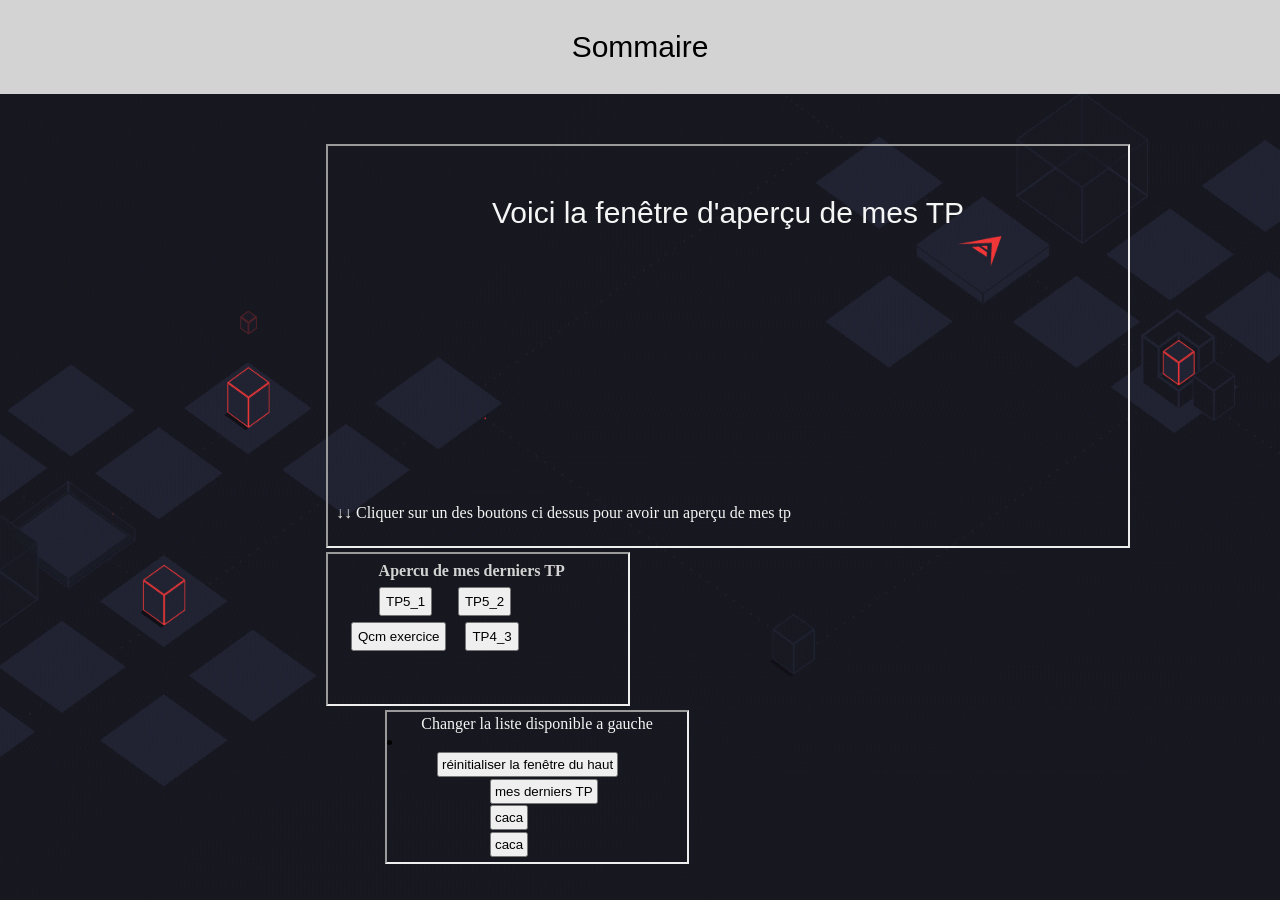
<file: index.html>
<!DOCTYPE html>
<html>
<head>
	<link rel="stylesheet" type="text/css" href="css.css">
	<meta charset="utf-8">
	<meta name="viewport" content="width=device-width, initial-scale=1">
	<title> Sommaire </title>
</head>
<body>
<div class="top">
	<p class="som"> Sommaire</p>
	
</div>
<div class="barremid">

    
<div class="boxl">
<iframe src="accueil.html" name="t1" class="b1"></iframe></div>
<!--   -->
<iframe src="lasttp/lasttp.html" class="boutontp" name="t2"></iframe>

<iframe src="trucg.html" class="boutontpd" name="t"></iframe>


<p2> 
	

</div>
</body>
</html>
</file>
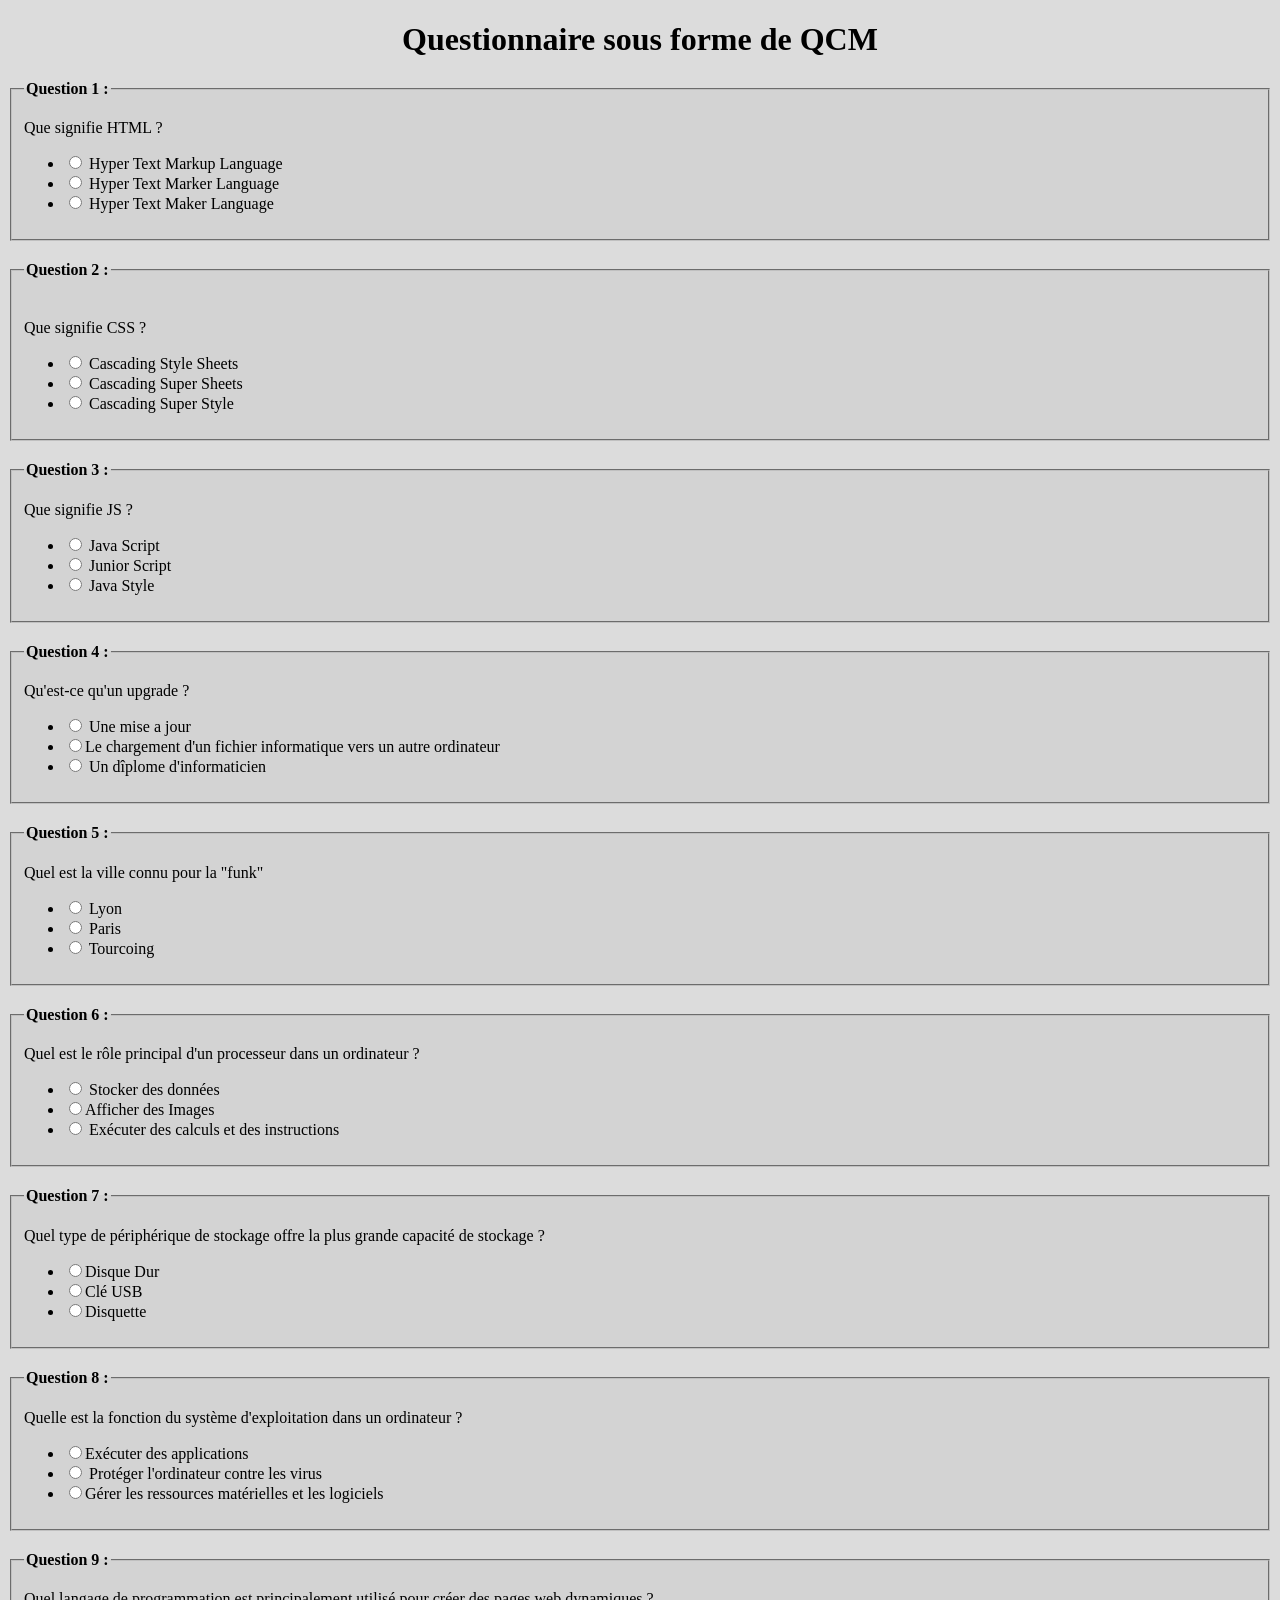
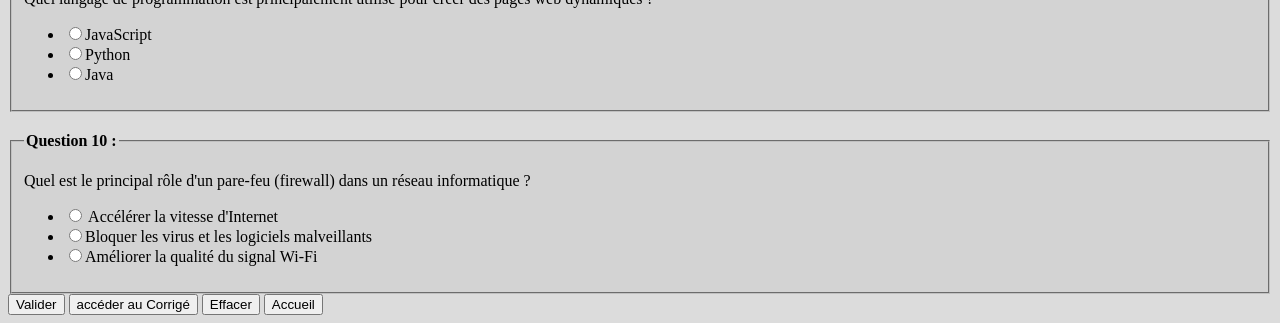
<file: qcm exercice/index.html>
<!DOCTYPE html>
<html>
<head>
	<link rel="stylesheet" type="text/css" href="css/css.css">
	<meta charset="utf-8">
	<meta name="viewport" content="width=device-width, initial-scale=1">
	<title>QCM</title>
</head>
<body>
	<h1>Questionnaire sous forme de QCM</h1>


<form>
	<fieldset>
	<legend> <strong>Question 1 :</strong></legend>
	<p>Que signifie HTML ?</p>
	<ul>
	<li><input type="Radio" name="q1" value=""> Hyper Text Markup Language
	<li><input type="Radio" name="q1" value=""> Hyper Text Marker Language
	<li><input type="Radio" name="q1" value=""> Hyper Text Maker Language
	</ul>
	</fieldset>
	<fieldset>
	<br>
	<legend>Question 2 :</legend>
	<p>Que signifie CSS ?</p>
	<ul>
	<li><input type="Radio" name="q2" value="" > Cascading Style Sheets
	<li><input type="Radio" name="q2" value=""> Cascading Super Sheets
	<li><input type="Radio" name="q2" value=""> Cascading Super Style
		</ul>
		</fieldset>
		<fieldset>
<legend>Question 3 :</legend>
       <p>Que signifie JS ?</p> 
<ul>
	<li><input type="Radio" name="q3" value=""> Java Script
	<li><input type="Radio" name="q3" value=""> Junior Script
	<li><input type="Radio" name="q3" value=""> Java Style
	</ul>
	
</fieldset>
<fieldset>
<legend>Question 4 :</legend>
<p>Qu'est-ce qu'un upgrade ?</p>
<ul>
	<li><input type="Radio" name="q4"  value=""> Une mise a jour
	<li><input type="Radio" name="q4" value="">Le chargement d'un fichier informatique vers un autre ordinateur
	<li><input type="Radio" name="q4" value=""> Un dîplome d'informaticien
		</ul>
		</fieldset>
		<fieldset>
<legend>Question 5 :</legend>
    <p>Quel est la ville connu pour la "funk"</p>
<ul>
	<li><input type="Radio" name="q5" value=""> Lyon
	<li><input type="Radio" name="q5" value=""> Paris
	<li><input type="Radio" name="q5" value=""> Tourcoing
		</ul>
</fieldset>
<fieldset>
		<legend>Question 6 :</legend>
		<p>Quel est le rôle principal d'un processeur dans un ordinateur ?</p>
<ul>
	<li><input type="Radio" name="q6" value=""> Stocker des données
	<li><input type="Radio" name="q6" value="">Afficher des Images
	<li><input type="Radio" name="q6" value=""> Exécuter des calculs et des instructions
		</ul>
</fieldset>
<fieldset>
		<legend>Question 7 :</legend>
		<p>Quel type de périphérique de stockage offre la plus grande capacité de stockage ?</p>
<ul>
	<li><input type="Radio" name="q7" value="">Disque Dur
	<li><input type="Radio" name="q7" value="">Clé USB
	<li><input type="Radio" name="q7" value="">Disquette
		</ul>
</fieldset>
<fieldset>
		<legend>Question 8 :</legend>
		<p> Quelle est la fonction du système d'exploitation dans un ordinateur ?</p>
<ul>
	<li><input type="Radio" name="q8" value="">Exécuter des applications
	<li><input type="Radio" name="q8" value=""> Protéger l'ordinateur contre les virus
	<li><input type="Radio" name="q8" value="">Gérer les ressources matérielles et les logiciels
		</ul>
</fieldset>
<fieldset>
		<legend>Question 9 :</legend>
		<p>Quel langage de programmation est principalement utilisé pour créer des pages web dynamiques ?</p>
<ul>
	<li><input type="Radio" name="q9" value="">JavaScript
	<li><input type="Radio" name="q9" value="">Python
	<li><input type="Radio" name="q9" value="">Java
		</ul>
</fieldset>
<fieldset>
		<legend>Question 10 :</legend>
		<p>Quel est le principal rôle d'un pare-feu (firewall) dans un réseau informatique ?</p>
<ul>
	<li><input type="Radio" name="q10" value=""> Accélérer la vitesse d'Internet
	<li><input type="Radio" name="q10" value="">Bloquer les virus et les logiciels malveillants
	<li><input type="Radio" name="q10" value="">Améliorer la qualité du signal Wi-Fi
		</ul>
</fieldset>
<input type="submit" name="Valider" value="Valider">
<a href="corrigé.html"><input type="button" class="button" value="accéder au Corrigé"></a>
<input type="reset" name="Effacer" value="Effacer">
<a href="../index.html"><input type="button" class="button" value="Accueil"></a>

</form>
</body>
</html>
</file>
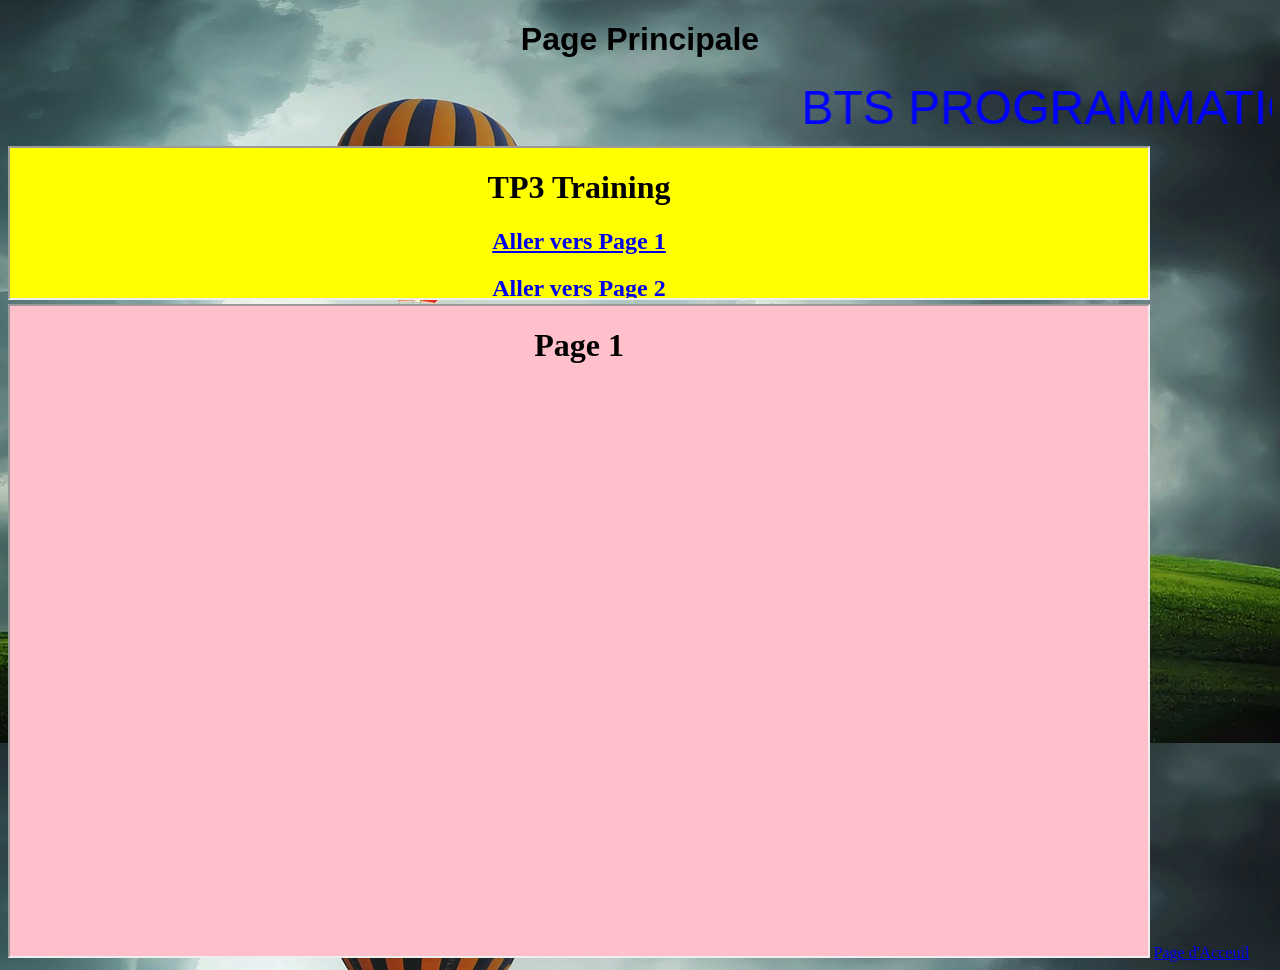
<file: tp3/index.html>
<!DOCTYPE html>
<html>
<head>
	<meta charset="utf-8">
	<meta name="viewport" content="width=device-width, initial-scale=1">
	<title> Présentation des métiers  </title>
</head>
<body background="images/image.jpg">
<font face="arial">
	<center>
<h1> Page Principale </h1>
</center>


</font>
<font color="blue" size="10em" face="arial">
<marquee scrollamount=30>BTS PROGRAMMATION</marquee>
</font>
<iframe src="pages/entete.html" width="90%" height="150" name="f1"></iframe>
<iframe src="pages/page1.html" width="90%" height="650" name="f2"></iframe>
<a href="../index.html">Page d'Acceuil</a>
</body>
</html>
</file>
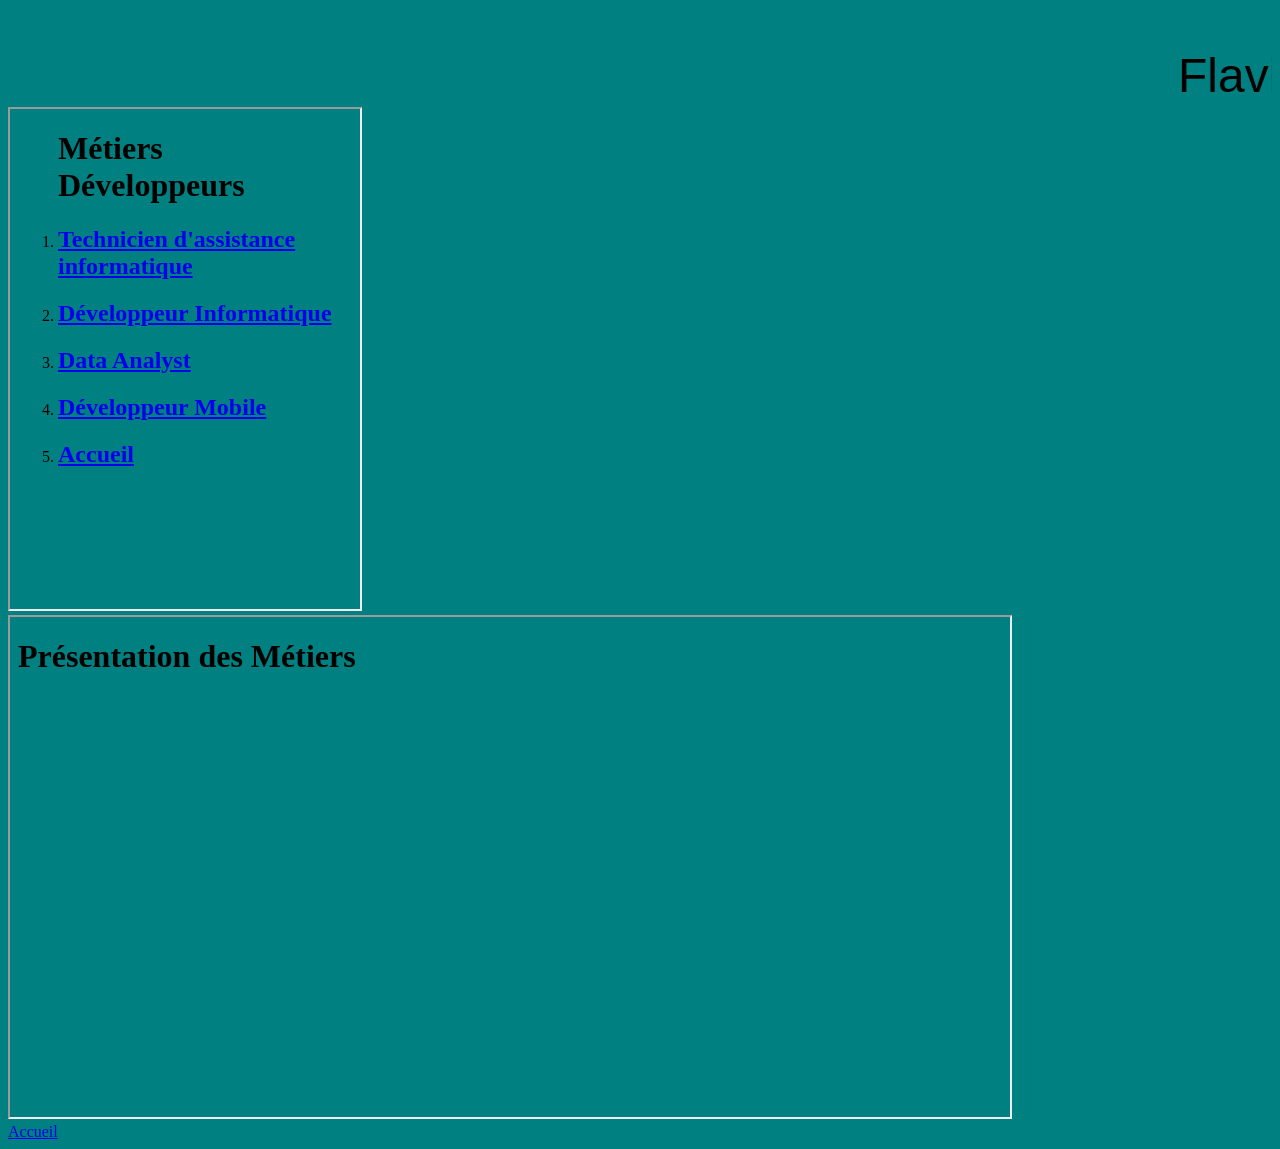
<file: tp3_2/index.html>
<!DOCTYPE html>
<html>
<head>
	<meta charset="utf-8">
	<meta name="viewport" content="width=device-width, initial-scale=1">
	<title> Page D'accueil</title>
</head>
<marquee><font size="10em" face="arial"> Flavien Petton <img src="image/techassis.jpg" height="10%" width="10%"></font> </marquee>
<body bgcolor="#008080">
<iframe src="page1.html" name="f1" height="500" width="350"></iframe>
	<iframe src="page2.html" height="500" name="f2" width="1000"></iframe>



</table>
<footer>
<a href="../index.html">Accueil</a>
</footer>
</body>
</html>
</file>
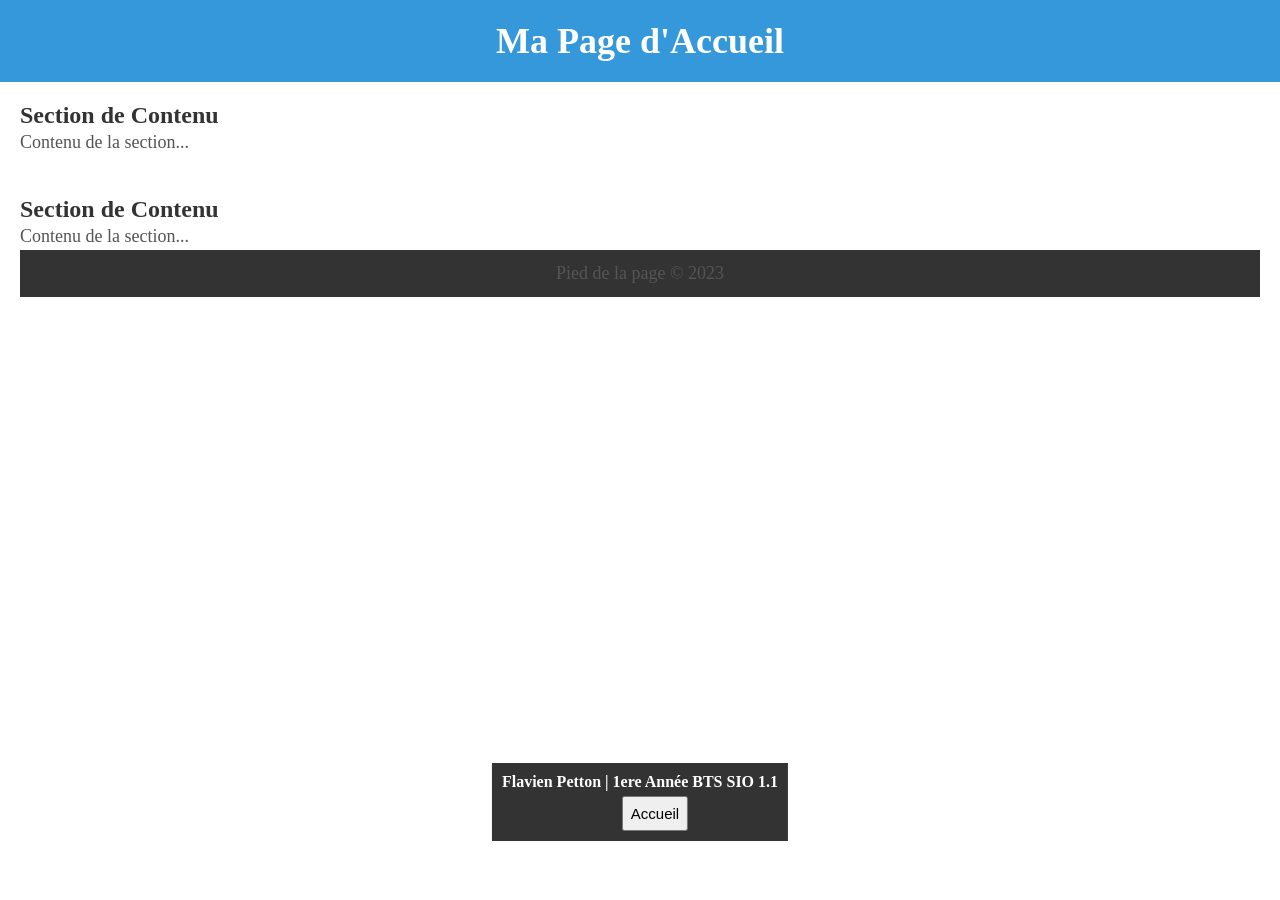
<file: tp5/tp5_1/index.html>
<!DOCTYPE html>
<html>
<head>
	<meta charset="utf-8">
	<link rel="stylesheet" type="text/css" href="css.css">
	<meta name="viewport" content="width=device-width, initial-scale=1">
	<title>Page d'Accueil</title>
</head>
<body>
<header>
	<h1>Ma Page d'Accueil</h1>
</header>

<section>
	<h2>Section de Contenu</h2>
	<p>Contenu de la section...</p>
</section>

<section>
	<h2>Section de Contenu</h2>
	<p>Contenu de la section...</p>

	<footer>
		<p>Pied de la page &copy; 2023</p>
	</footer>
</section>
<div class="par">
	<div class="foot">
	  <footer>
	  <b>Flavien Petton | 1ere Année BTS SIO 1.1 </b>
	  <br>
	  <a href="../../index.html"><button type="button" name="Accueil" class="b1"> Accueil</button></a>
	</footer>
	</div>
	</div>
</body>
</html>
</file>
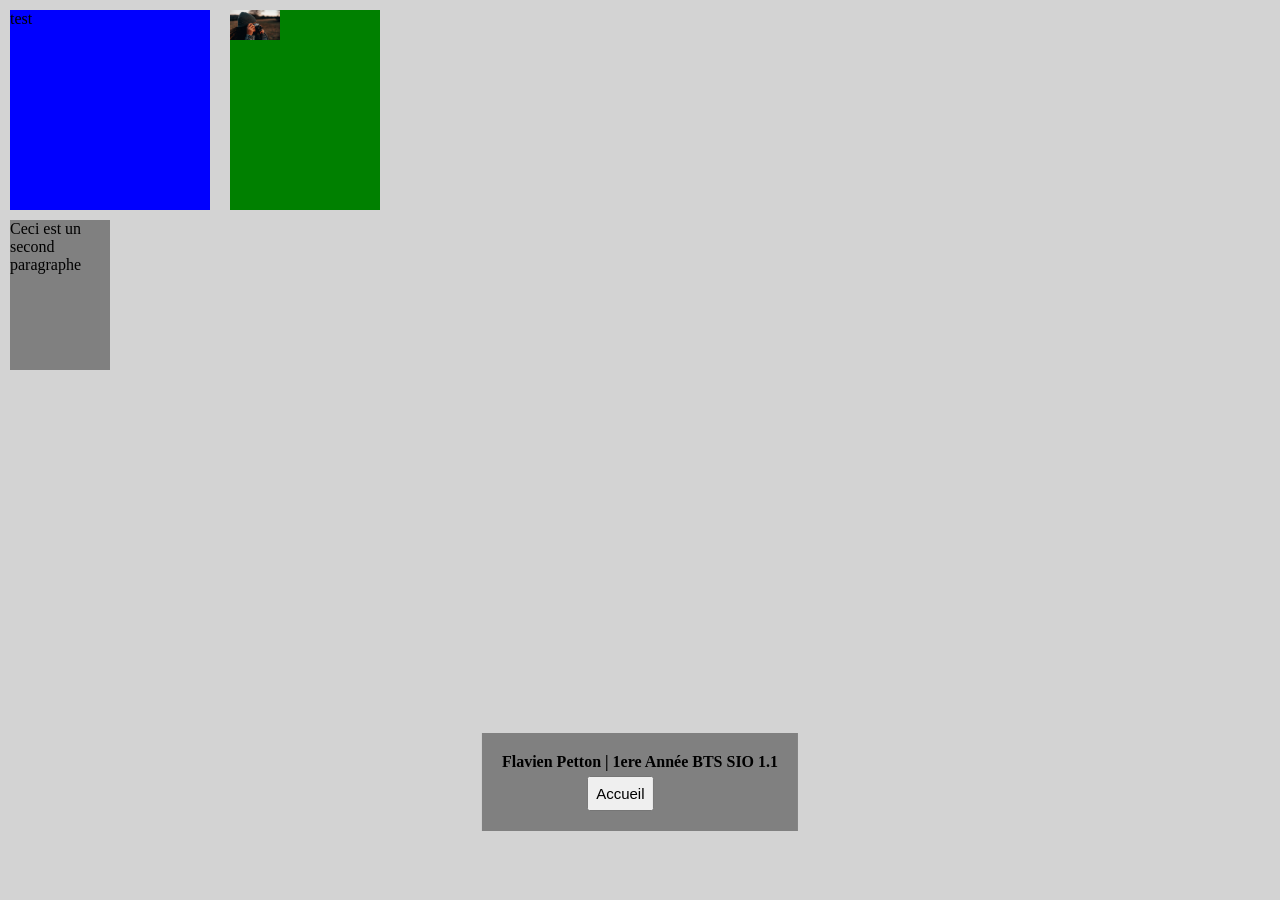
<file: tp5/tp5_2/index.html>
<!DOCTYPE html>
<html>
<head>
	<link rel="stylesheet" type="text/css" href="ccs.css">
	<meta charset="utf-8">
	<meta name="viewport" content="width=device-width, initial-scale=1">
	<title></title>
</head>
<body>
	<div class="bloc1"><p>test</p> </div>
    <div class="bloc2"><img src="image.jpg" width="50" height="30"></div>
    <div class="bloc3"> <p>Ceci est un second paragraphe</p></div>

	<div class="par">
		<div class="foot">
		  <footer>
		  <b>Flavien Petton | 1ere Année BTS SIO 1.1 </b>
		  <br>
		  <a href="../../index.html"><button type="button" name="Accueil" class="b1"> Accueil</button></a>
		</footer>
		</div>
		</div>
</body>
</html>
</file>
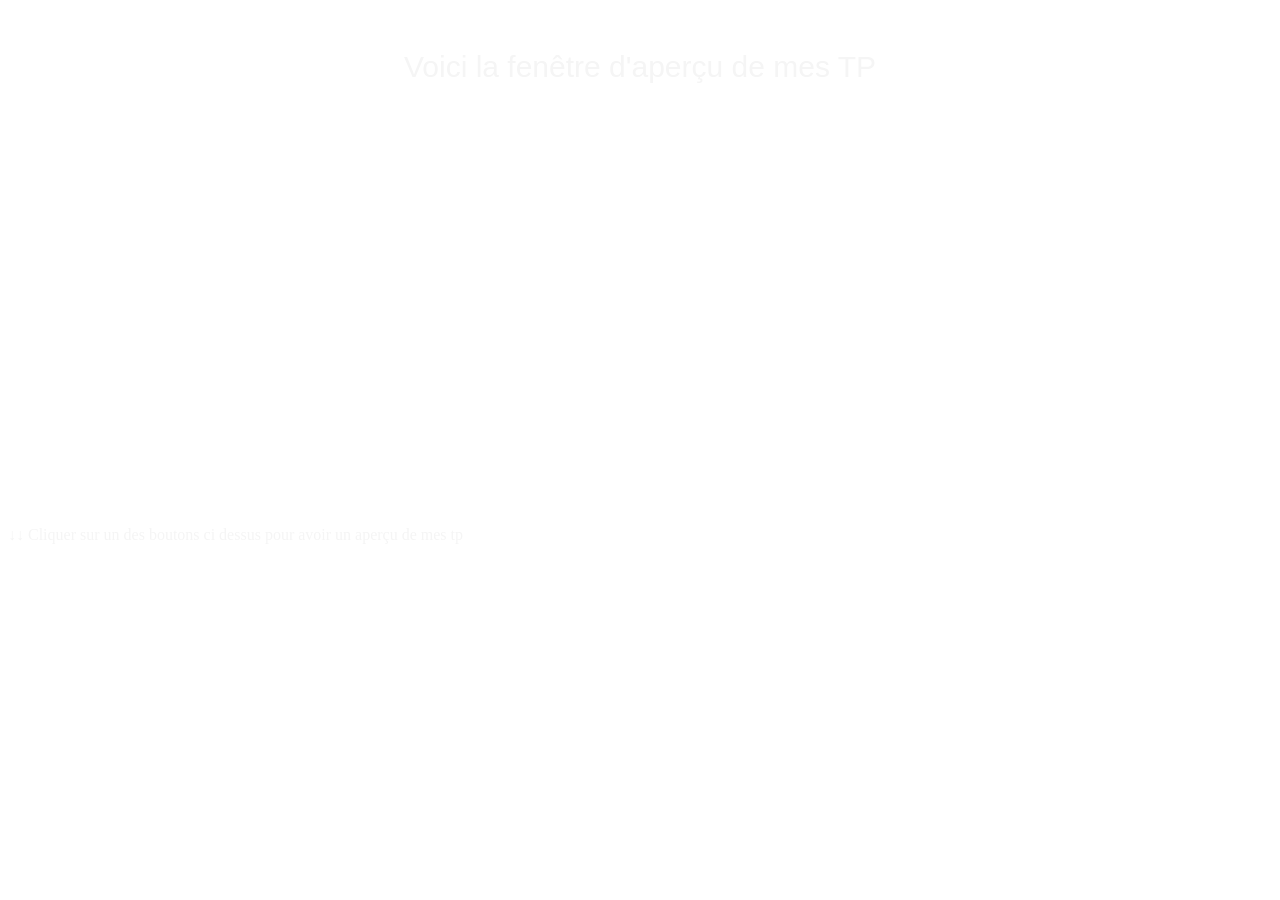
<file: accueil.html>
<!DOCTYPE html>
<html>
<head>
	<link rel="stylesheet" type="text/css" href="acceuil.css">
	<meta charset="utf-8">
	<meta name="viewport" content="width=device-width, initial-scale=1">
	<title></title>
</head>
<body>
<p class="p5"> Voici la fenêtre d'aperçu de mes TP</p>


<p class="p6">↓↓ Cliquer sur un des boutons ci dessus pour avoir un aperçu de mes tp
</p>

</body>
</html>
</file>
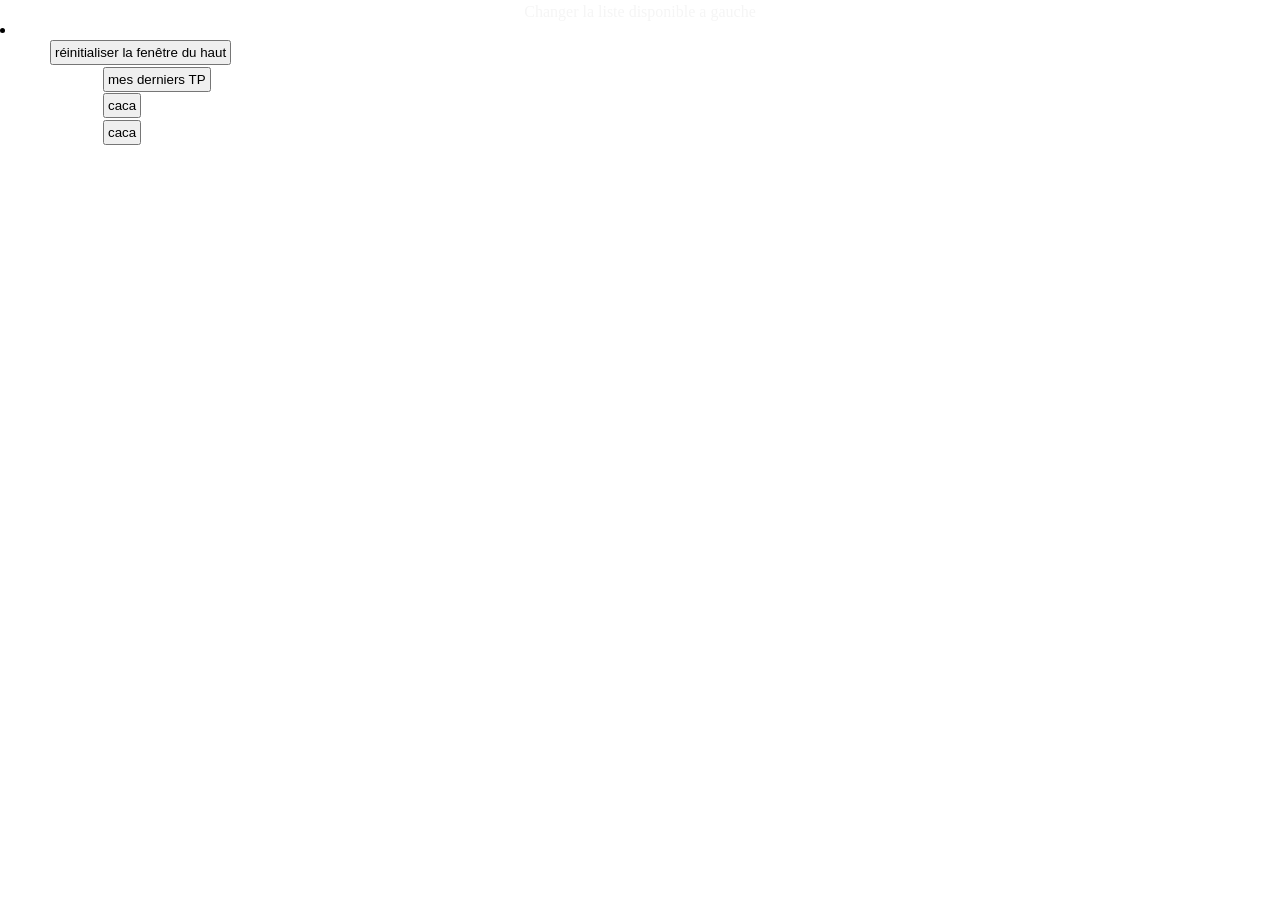
<file: trucg.html>
<!DOCTYPE html>
<html>
<head>
	<link rel="stylesheet" type="text/css" href="trucg.css">
	<meta charset="utf-8">
	<meta name="viewport" content="width=device-width, initial-scale=1">
	<title></title>
</head>
<body>
	<p>Changer la liste disponible a gauche</p>
<li>
<ul><a href="accueil.html" target="t1" class="b78"><input type="button" name="" value="réinitialiser la fenêtre du haut" class="b77"> </a></ul>


<ul><a href="lasttp/lasttp.html" target="t2" class="b7"><input type="button" name="" value="mes derniers TP" class="b7"> </a></ul>

<ul><a href="index.html" target="t2" class="b6"><input type="button" name="" value="caca" class="b6"> </a></ul>

<ul><a href="index.html" target="t2" class="b5"><input type="button" name="" value="caca" class="b5"> </a></ul>
</li>
</body>
</html>
</file>
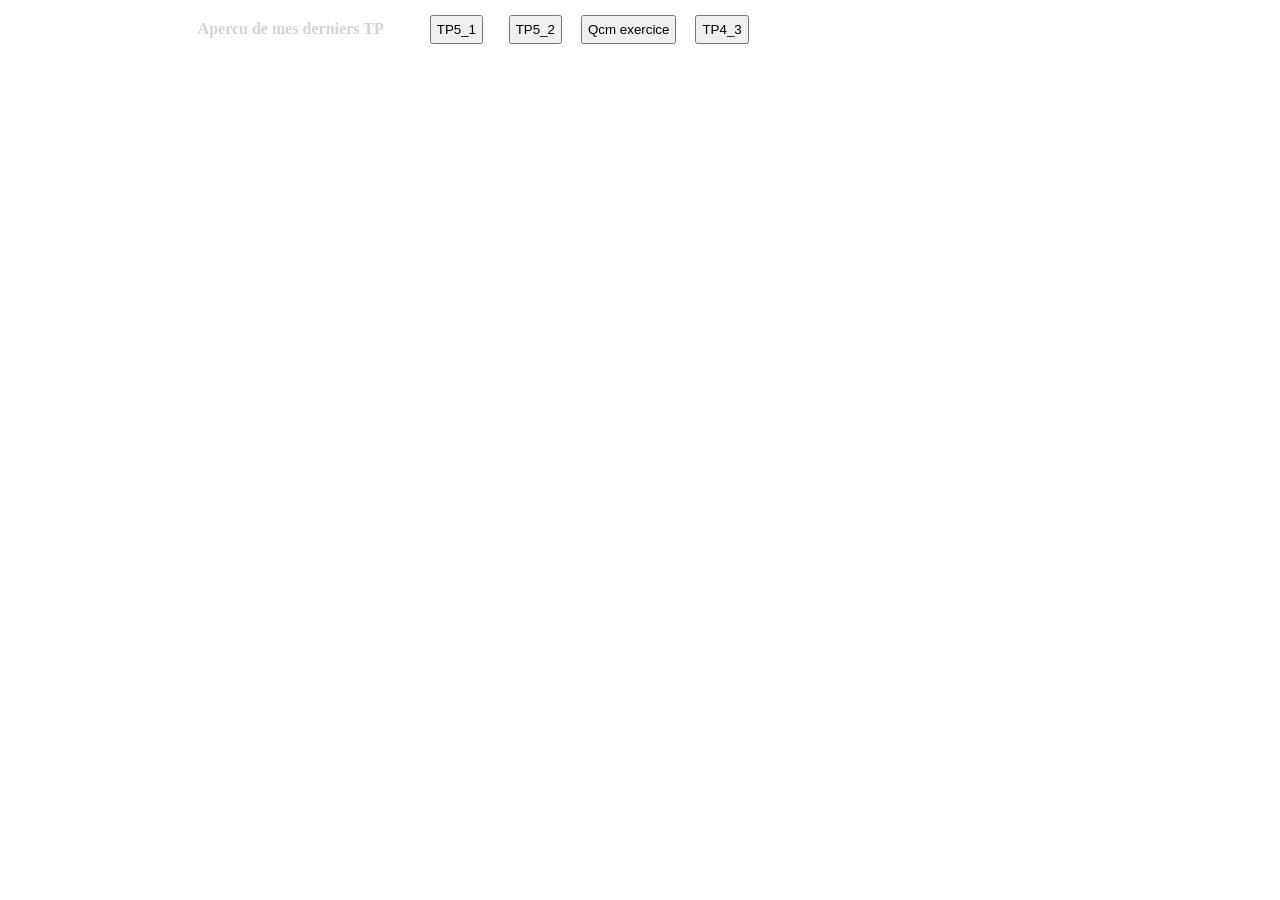
<file: lasttp/lasttp.html>
<!DOCTYPE html>
<html>
<head>
	<link rel="stylesheet" type="text/css" href="css.css">
	<meta charset="utf-8">
	<meta name="viewport" content="width=device-width, initial-scale=1">
	<title></title>
</head>
<body>
	<b> Apercu de mes derniers TP  </b>
<a href="../tp5/tp5_1/index.html" target="t1"><input type="button" name="" class="bouton11" value="TP5_1"></a>

<a href="../tp5/tp5_2/index.html" target="t1"><input type="button" name="" class="bouton1" value="TP5_2"></a>

<a href="../qcm exercice/index.html" target="t1"><input type="button" name="" class="bouton1" value="Qcm exercice"></a>

<a href="../tp4/tp4_3.html" target="t1"><input type="button" name="" class="bouton1" value="TP4_3"></a>
</body>
</html>
</file>
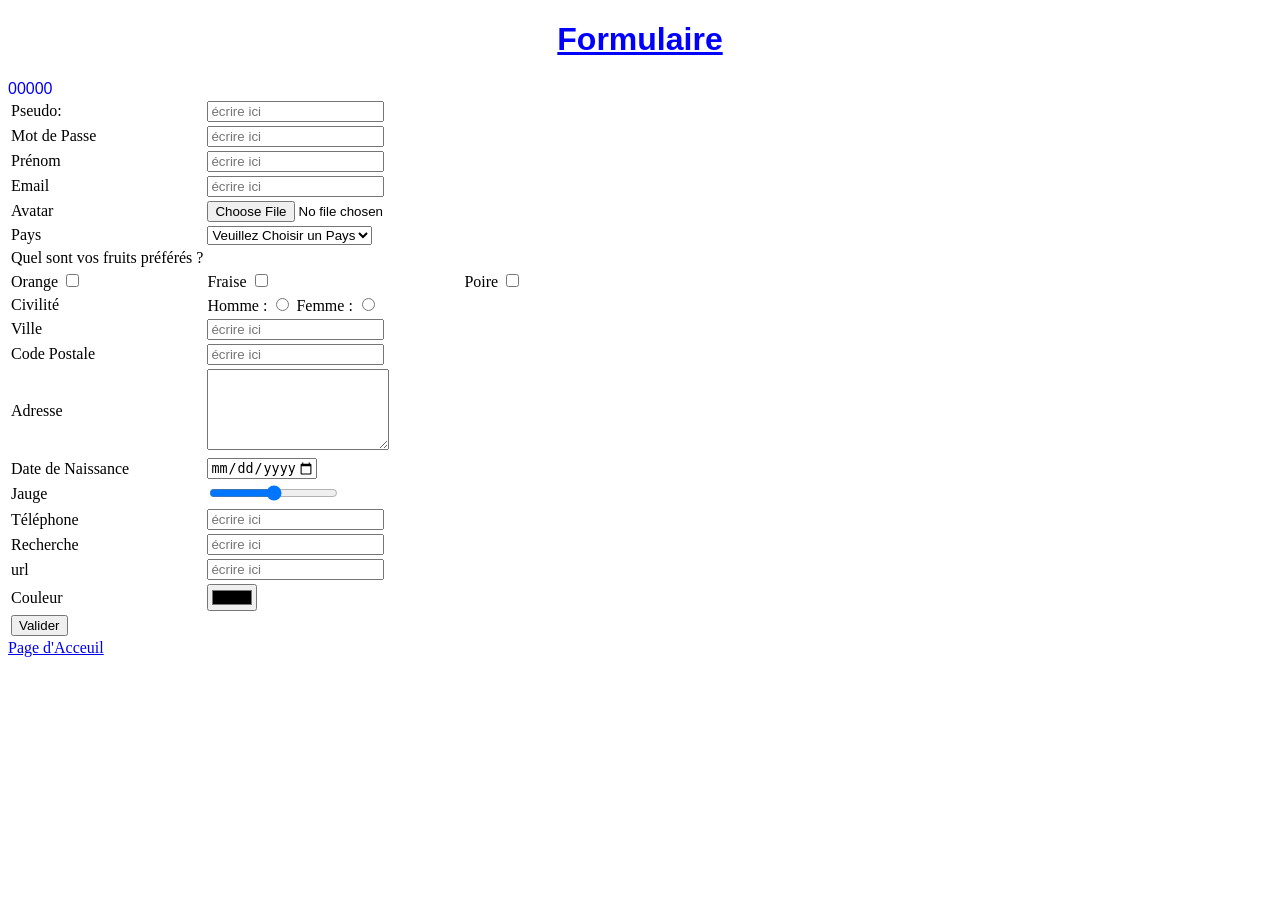
<file: premierstp/exo_formulaire.html>
<!DOCTYPE html>
<html>
<head>
	<meta charset="utf-8">
	<meta name="viewport" content="width=device-width, initial-scale=1">
	<title>Formulaire 2</title>
</head>
<body>
<table>
	<font color="blue" face="arial">
	<center><b><u>
	<h1>Formulaire</h1> <!-- test -->
	</center></b></u>
	<tr>
		<td><label>Pseudo:</label></td>00000
		<td><input type="text" name="t1" placeholder="écrire ici"></td>
	</tr>
		<tr>
		<td><label>Mot de Passe</label></td>
		<td><input type="Password" name="t2" placeholder="écrire ici"></td>
	</tr>
	<tr>
		<td><label>Prénom</label></td>
		<td><input type="text" name="t3" placeholder="écrire ici"></td>
	</tr>
	<tr>
		<td><label>Email</label></td>
		<td><input type="text" name="t4" placeholder="écrire ici"></td>
	</tr>
	<tr>
		<td><label>Avatar</label></td>
		<td><input type="file" name="avatar"></td>
	</tr>
	<tr>
		<td><label>Pays</label></td>
		<td><select>
			<option>Veuillez Choisir un Pays</option>
				<option>Espagne</option>
				<option>France</option>
				<option>Italie</option>
			</td>
		</select>
	</tr>
<tr>
	<td><label>Quel sont vos fruits préférés ?</label></td>

</tr>
<tr>
	<td>Orange <input type="checkbox" name="c1"></td>
	<td>Fraise <input type="checkbox" name="c2"></td>
	<td>Poire <input type="checkbox" name="c3"></td>
</tr>
</tr>
	<tr>
		<td>Civilité</td>
		<td>Homme : <input type="radio" name="r2">
		    Femme : <input type="radio" name="r2"> </td>
	</tr>
<tr>
	<td><label>Ville</label></td>
	<td><input type="text" placeholder="écrire ici"></td>
</tr>
<tr>
	<td><label>Code Postale</label></td>
	<td><input type="text" placeholder="écrire ici"></td>
</tr>
<tr>
	<td><label>Adresse</label></td>
	<td><textarea type="textarea" rows="5" cols="20" placeholder="écrire ici"> </textarea></td>
</tr>
<tr>
	<td><label>Date de Naissance</label></td>
		<td><input type="date" max="2023-12-13"></td>
</tr>
<tr>
	<td><label>Jauge</label></td>
	<td><input type="range"></td>

</tr>
<tr>
<td><label>Téléphone</label></td>
	<td><input type="text" name="y1" placeholder="écrire ici"></td>
</tr>
<tr>
	<td><label>Recherche</label></td>
	<td><input type="text" name="y2" placeholder="écrire ici"></td>
</tr>
<tr>
	<td><label>url</label></td>
	<td><input type="text" name="y2" placeholder="écrire ici"></td>
</tr>
<tr>
    	<td><label>Couleur</label></td>
    	<td><input type="color"></td>

</tr>
<tr>
	<td><input type="button" name="b1" value="Valider"></td>
</tr>
</font>
</table>
<a href="../index.html">Page d'Acceuil</a>

</body>
</html>
</file>
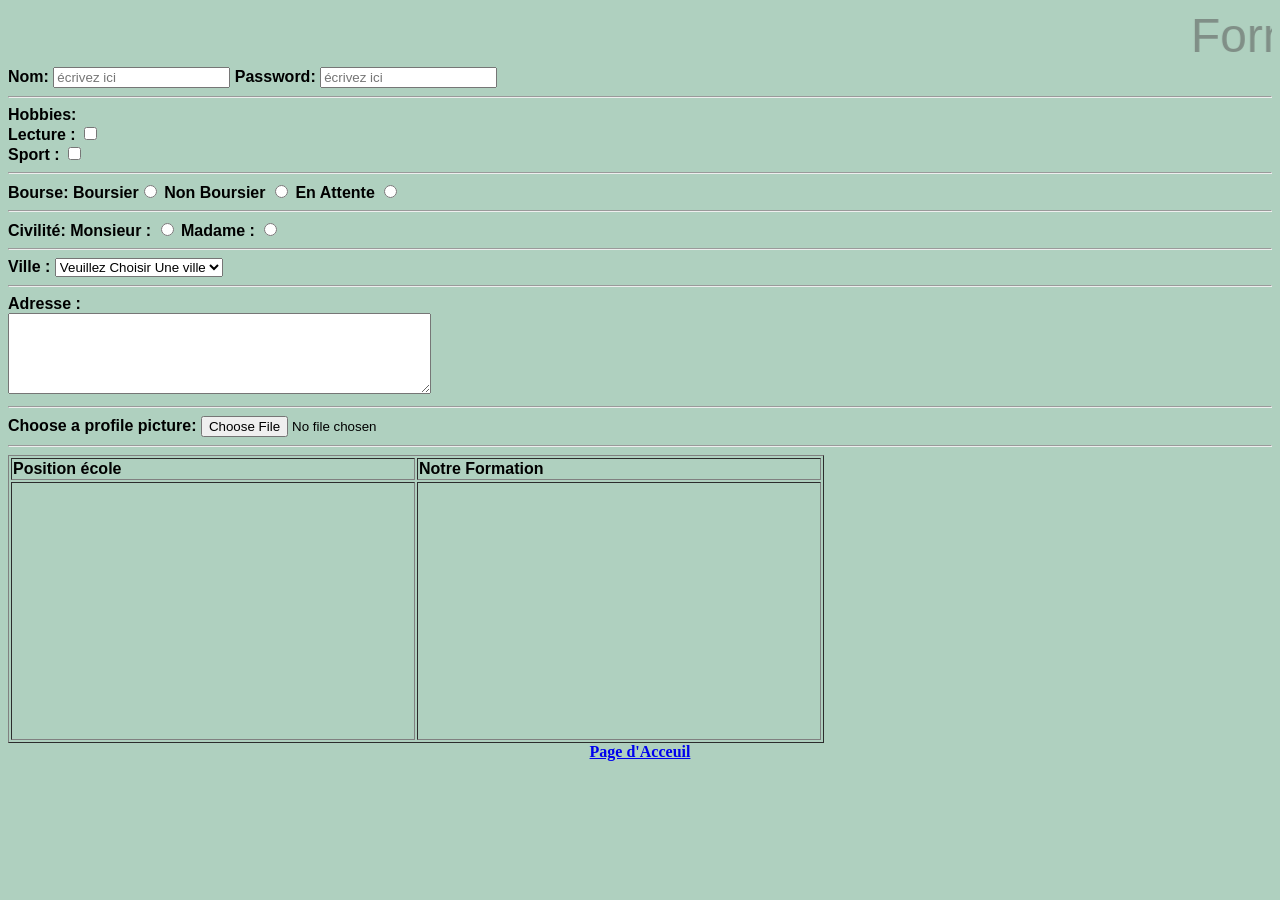
<file: premierstp/formulaire.html>
<!DOCTYPE html>
<html>
<head>
	<meta charset="utf-8">
	<meta name="viewport" content="width=device-width, initial-scale=1">
	<title></title>
	
</head>
<body bgcolor="AFD0BF">
	<marquee>
	<font color="808F87" face="arial" size="10em">
		

Formulaire d'inscription

	</font>
</marquee>

<form>
	<font face="arial">
	<b><label>     Nom:</label>

	<input type="text" name="t1" maxlength="5" placeholder="écrivez ici">
	
	<b><label>Password:
		<input type="password" name="t2" placeholder="écrivez ici">
<hr>
		<label>Hobbies:</label> <br>
		Lecture : <input type="checkbox" name="c1">
		<br>
		Sport : <input type="checkbox" name="c2">
<hr>
<label> Bourse:</label>
Boursier<input type="radio" name="r1">
Non Boursier <input type="radio" name="r1">
En Attente <input type="radio" name="r1">
<hr>
<label>Civilité:</label>
Monsieur : <input type="radio" name="r2">
Madame : <input type="radio" name="r2">
<hr>
<label>Ville :</label>
<select>
	<option>Veuillez Choisir Une ville</option>
	<option>Nice</option>
	<option>Paris</option>
	<option>Marseille</option>
</select>

<hr>
<label>Adresse :</label>
<br>
<textarea rows="5" cols="50"></textarea>
<br>
<hr>



<label>Choose a profile picture:</label>
<input type="file" name="avatar">
<hr>

<table border="1" >
	<tr>
	<td>Position école</td>
	<td>Notre Formation</td>
</tr>
<tr>
	<td>
		<iframe src="https://www.google.com/maps/embed?pb=!1m14!1m8!1m3!1d10503.355079098825!2d2.3429408!3d48.842214!3m2!1i1024!2i768!4f13.1!3m3!1m2!1s0x47e6721cc9189b8b%3A0x6207b0c22616df2c!2sINGETIS%20Paris!5e0!3m2!1sfr!2sfr!4v1694523028903!5m2!1sfr!2sfr" width="400" height="250" style="border:0;" allowfullscreen="" loading="lazy" referrerpolicy="no-referrer-when-downgrade"></iframe>
		

	</td>
 <td>
 	<iframe width="400" height="250" src="https://www.youtube.com/embed/qsbkZ7gIKnc?si=o6BF5a6aWDHkPdTS" title="YouTube video player" frameborder="0" allow="accelerometer; autoplay; clipboard-write; encrypted-media; gyroscope; picture-in-picture; web-share" allowfullscreen></iframe>





 </td>
</tr>
</tr>

</table>



</font>
<center><a href="../index.html">Page d'Acceuil</a></center>

</form> </b>

</body>
</html>
</file>
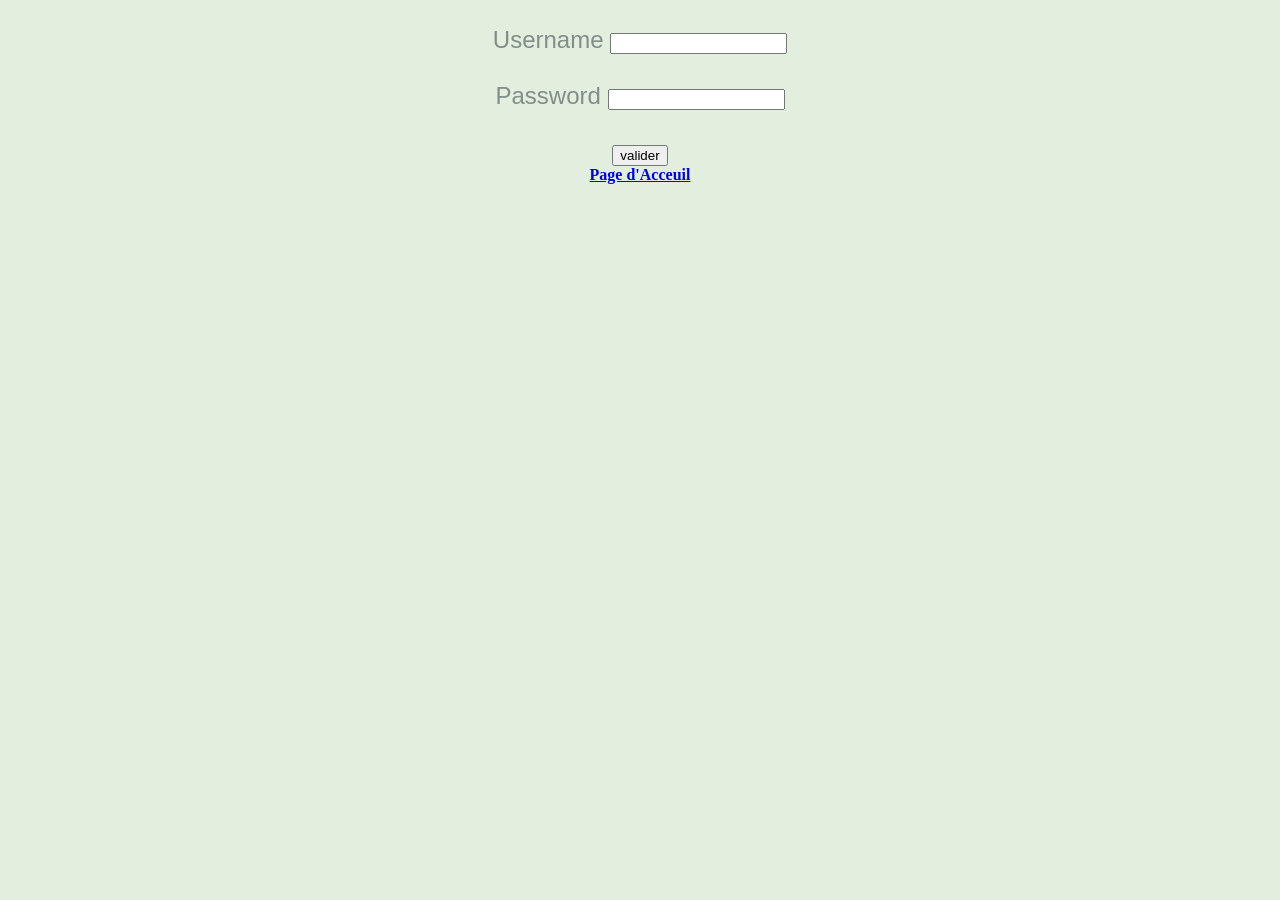
<file: premierstp/identification.html>
<!DOCTYPE html>
<html>
<head>
	<meta charset="utf-8">
	<meta name="viewport" content="width=device-width, initial-scale=1">
	<title>Identification</title>
</head>
<body bgcolor="E2EFDE">
	<form>
		<br>
		<bg color="808F87">
		<font color="808F87" face="arial" size="5em" >
	<center>
<label>Username</label>
<input type="text" name="t1">
<br> <br>
<label>Password</label>
<input type="text" name="t2">
<br><br>
<input type="button" name="b1" value="valider" >







</font>
</form>

<br>
<b>
	<a href="../index.html">Page d'Acceuil</a>
</b>
</center>
</body>

</html>
</file>
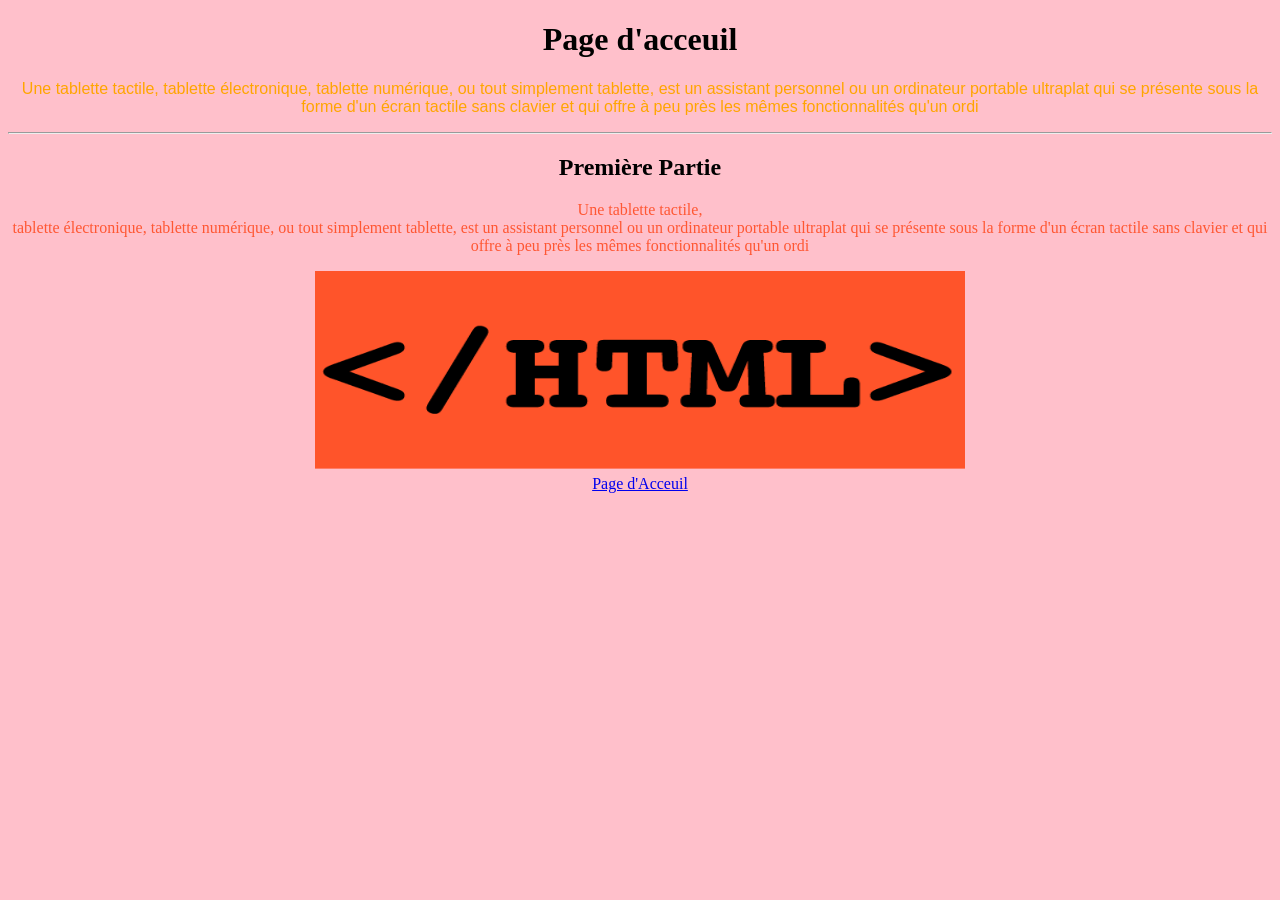
<file: premierstp/page1.html>
<!DOCTYPE html>
<html>
<head>
	<meta charset="utf-8">
	<meta name="viewport" content="width=device-width, initial-scale=1">
	<title>Première Page</title>
</head>
<center>
<body bgcolor="pink">
<h1>Page d'acceuil</h1>

	<p> <font color ="orange" face="arial">  Une tablette tactile, tablette électronique, tablette numérique, ou tout simplement tablette, est un assistant personnel ou un ordinateur portable ultraplat qui se présente sous la forme d'un écran tactile sans clavier et qui offre à peu près les mêmes fonctionnalités qu'un ordi</p> </font>

<hr>
	<h2>Première Partie</h2>
	<font color=" #ff5733 " face="verdana">

	 <!--  NOTES

	      Font + Color= Couleur du texte
	      Font + Face= Police d'Ecriture 
	      Center= Centrer le texte 
	      H1,H2,H3= Titre de paragraphe
	      P= Paragraphe
          HR= Ligne droite 
          BR = Sauter une ligne
          img src = inserer une image
          ol = numéroté une liste 
          ul = mettre des point sur une liste
          b = mettre en gras
	  -->
   
    

	<p>Une tablette tactile, <br> tablette électronique, tablette numérique, ou tout simplement tablette, est un assistant personnel ou un ordinateur portable ultraplat qui se présente sous la forme d'un écran tactile sans clavier et qui offre à peu près les mêmes fonctionnalités qu'un ordi</p>
	
	
	<img src="image1.gif" width="650" height="200">
    </center>
    <center>
    	<a href="../index.html">Page d'Acceuil</a>
    
    </center>
    
</font>
</body>
</html>
</file>
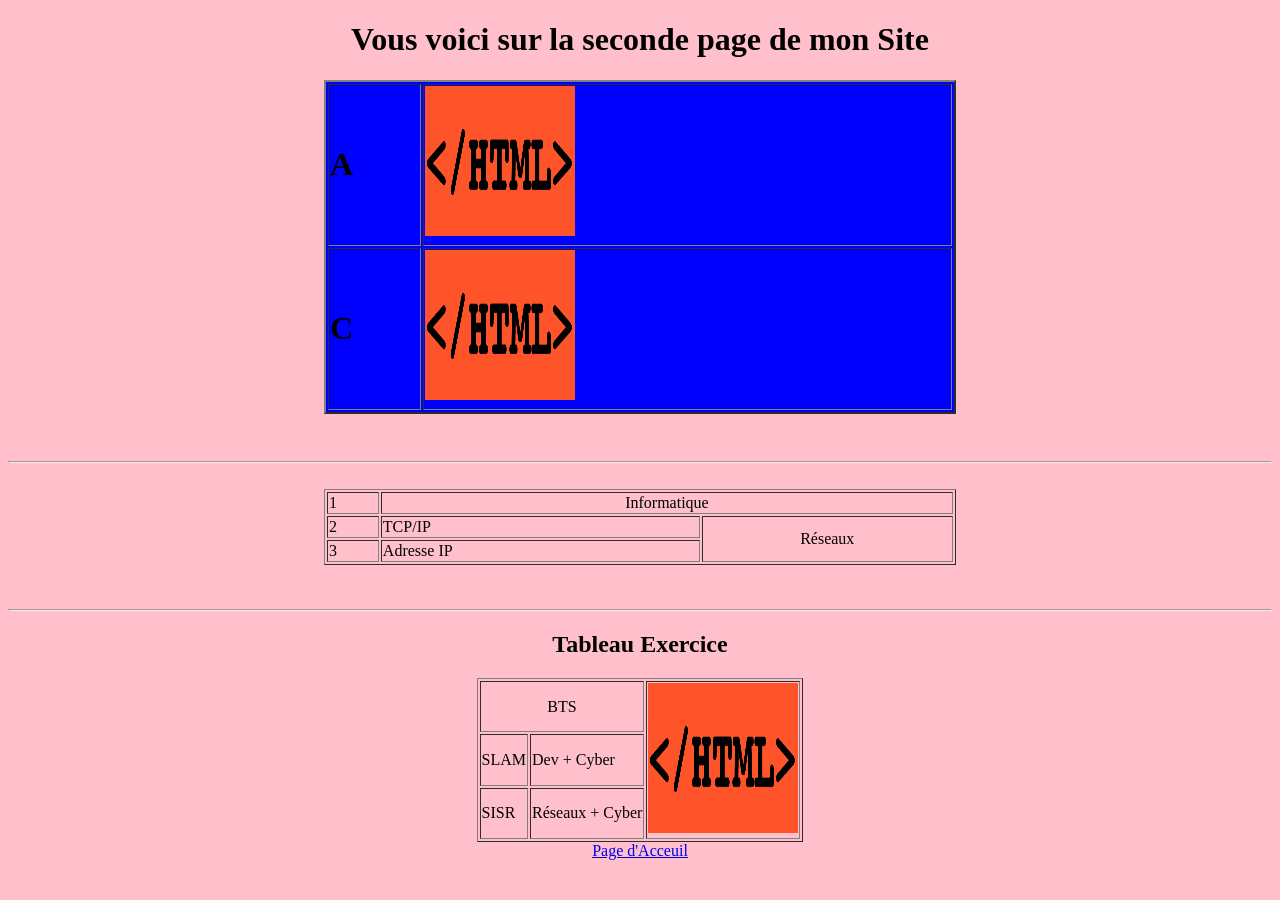
<file: premierstp/page2.html>
<!DOCTYPE html>
<html>
<head>
	<meta charset="utf-8">
	<meta name="viewport" content="width=device-width, initial-scale=1">
	<title>Les tableaux en HTML</title>
</head>
<body bgcolor="pink"> 
	<center>
	<h1>Vous voici sur la seconde page de mon Site<h1>
	<table border="2" bgcolor="blue" width="50%">
		<tr>
			<td> A</td>
			<td> <img src="image1.gif" width="150" height="150"></td>
		</tr>

		<tr>
		 <td> C </td>
		 <td> <img src="image1.gif" height="150" width="150"></td>
		</tr>

	</table>
	</center>
	<br>
	<hr>
<br>
<center>
	

	<table border="1" width="50%">
    <tr>
    	<td>
    		1
    	</td>
    	<td colspan="2" align="center">Informatique</td>



    </tr>
    <tr>
    	<td>2</td>
    	<td> TCP/IP</td><td rowspan="2" align="center">
    	Réseaux </td>
    </tr>

    <tr>
    	<td>3</td>
    	<td>Adresse IP</td>

    </tr>
 
	 </table> </center>

	 <br>
	 <br>
	 <hr>

	 <center>
	<h2> Tableau Exercice</h2>
	 <table border="1">
	 	<tr>
	 	<td colspan="2" align="center"> BTS</td>
         <td rowspan="3"> <img src="image1.gif" width="150" height="150"></td>

	 	</tr>
	 	<tr>
	 		<td>SLAM</td>
	 		<td>Dev + Cyber</td>
	 		


	 	</tr>
	 	<tr>
	 		<td>SISR</td>
	 		<td>Réseaux + Cyber</td>
	 		




	 	</tr>






	 </table></center>



<center>
	<a href="../index.html">Page d'Acceuil</a>

</center>
</body>
</html>
</file>
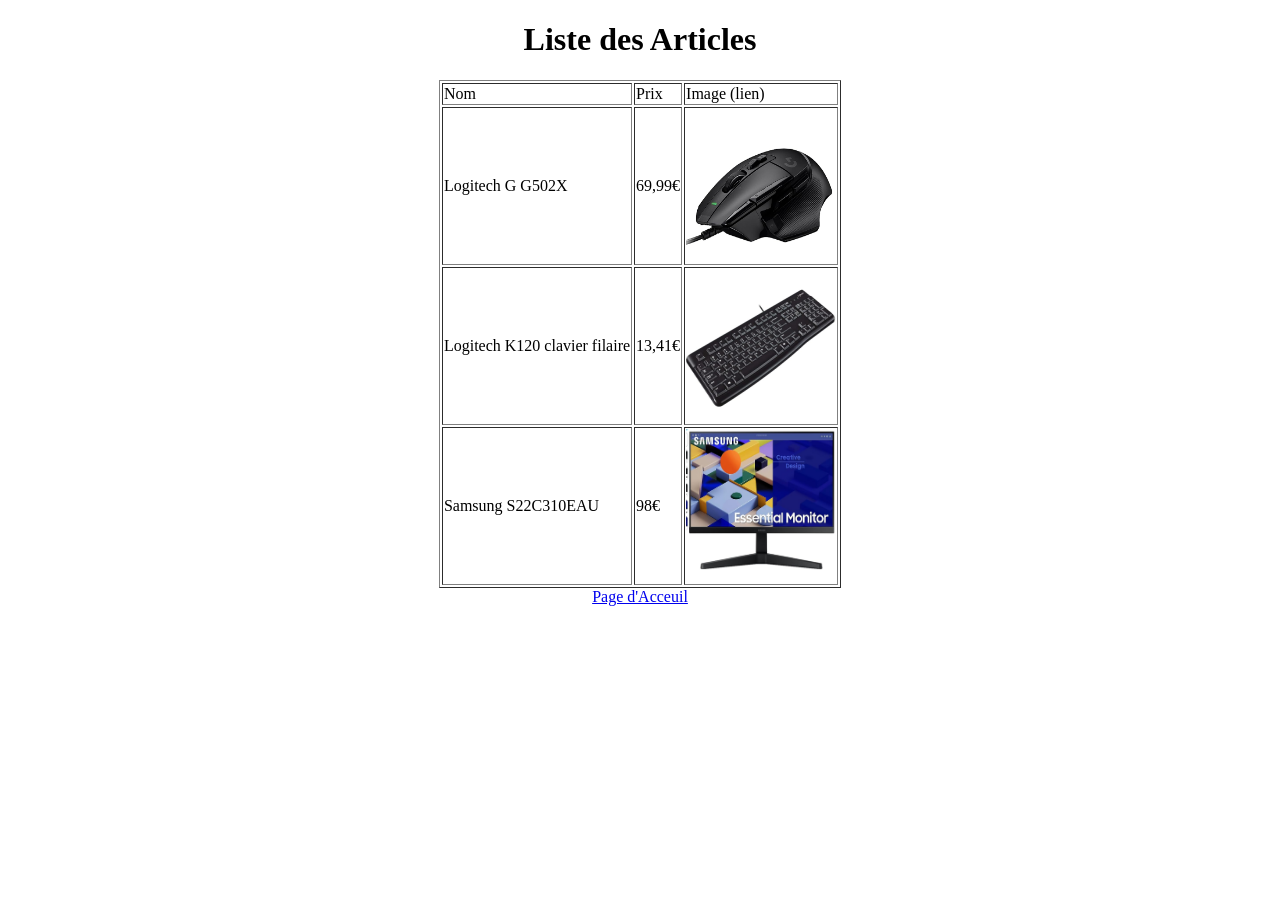
<file: premierstp/page3.html>
<!DOCTYPE html>
<html>
<head>
	<meta charset="utf-8">
	<meta name="viewport" content="width=device-width, initial-scale=1">
	<title>Page 3</title>
</head>
<body>
	<center>
	<h1> Liste des Articles </h1>
	<table border="1">
		<tr> 
<td>Nom</td>
<td>Prix</td>
<td>Image (lien)</td>
		</tr>
		<td>Logitech G G502X</td>
		<td> 69,99€</td>
		<td> <a href="https://www.amazon.fr/Logitech-Souris-Gaming-Filaire-optique-m%C3%A9canique/dp/B07W6HSTNR/ref=sr_1_2_sspa?__mk_fr_FR=%C3%85M%C3%85%C5%BD%C3%95%C3%91&crid=SZBV0GE1GQTB&keywords=souris&qid=1693919533&sprefix=souris%2Caps%2C100&sr=8-2-spons&sp_csd=d2lkZ2V0TmFtZT1zcF9hdGY&th=1" target="_blank"><img src="souris.png" width="150" height="150"> </a></td>



		<tr>
			<td>Logitech K120 clavier filaire</td>
            <td>13,41€</td>
            <td> <a href="https://www.amazon.fr/Logitech-Business-Silencieuses-Ultra-Plates-dEspacement/dp/B003V0QEV0/ref=sr_1_6?__mk_fr_FR=%C3%85M%C3%85%C5%BD%C3%95%C3%91&crid=2GOYI3F8QE3QL&keywords=clavier&qid=1693919905&sprefix=clavier%2Caps%2C131&sr=8-6" target="_blank"><img src="clavier.png" width="150" height="150" > </a></td>

		</tr>

		<tr>
			
       <td> Samsung S22C310EAU</td>
       <td>98€</td>
       <td> <a href="https://www.amazon.fr/Samsung-S22C310EAU-Ecran-Bords-R%C3%A9solution/dp/B0BQWGCNM8/ref=sr_1_6?__mk_fr_FR=%C3%85M%C3%85%C5%BD%C3%95%C3%91&crid=2JPHSL7ANQ5U0&keywords=%C3%A9cran&qid=1693920025&sprefix=%C3%A9cran%2Caps%2C95&sr=8-6" target="_blank"><img src="ecran.png" width="150" height="150"> </a></td>

		</tr>

	</table>
	<a href="../index.html">Page d'Acceuil</a>
</body>
</html>
</file>
<file: css.css>
*{
	margin: 0;
	padding: 0;
}
body {
	background-image: url("gif.gif");
	 background-repeat: no-repeat;
  background-attachment: fixed;
  background-size: 100% 100%;
}
.top {
	background-color: lightgrey;
	padding: 30px;
	text-align: center;
	font-size: 30px;
	font-family: arial;
}
.barremid {
	margin-left: 15%;
	margin-right: 15%;
}
.b1 {
	margin-top: 50px;
	margin-left: 15%;
	width: 800px;
	height: 400px;
}
.bouton11 {
	margin: 0.5em;
	padding: 5px;
	margin-left: 1%;
}
.bouton1 {
	padding: 5px;
	margin-left: 130px;
}

.boutontp {
margin-left: 15%;
}

.boutontpd {
	margin-left: 193px;

}
</file>
<file: qcm exercice/css/css.css>
body
{
	background-color: #DCDCDC;

}

h1
{
	text-align: center;
}
fieldset
{
	margin-top: 20px;
	text-size-adjust: auto;
	background-color: lightgrey;
	
}
input{
	text-size: 50px;
}
legend{
	font-weight: bold;
}
</file>
<file: tp5/tp5_1/css.css>
header {
	background-color: #3498db;
	color: #fff;
	text-align: center;
	padding: 20px;
}
h1 {
	font-size: 36px;
}
section {
	padding: 20px;
}
h2 {
	font-size: 24px;
	color: #333;
}
p{
	font-size: 18px;
	line-height: 1.5;
	color: #555;
}
footer
{
	background-color: #333;
	color: #fff;
	text-align: center;
	padding: 10px;
}
.foot {
    position: fixed;
    left: 50%;
    bottom: 20px;
    transform: translate(-50%, -50%);
    margin: 0 auto;
}
a{
	margin-left: 30px;
	text-align: bottom;
	
	
}
.b1{
	font-size: 15px;
	margin-top: 5px;
	padding: 7px;
	text-align: center;
}
*{
	margin: 0;
	padding: 0;
}
</file>
<file: tp5/tp5_2/ccs.css>
.bloc1{
	float: left;
	background-color: blue;
	height: 200px;
	width: 200px;
    margin: 10px;
}
.bloc2{
	float: left;
	background-color: green;
	height: 200px;
	width: 150px;
	margin-left: 20px;
	margin: 10px;
}
.bloc3{
clear: both;
background-color: grey;
height: 150px;
width: 100px;
margin-left: 20px;
margin: 10px;
}
body{
	background-color: lightgrey;
}
.foot {
    position: fixed;
    left: 50%;
    bottom: 20px;
    transform: translate(-50%, -50%);
    margin: 0 auto;
	background-color: grey;
	padding: 20px;
}
a{
	margin-left: 30px;
	text-align: bottom;
	
	
}
.b1{
	font-size: 15px;
	margin-top: 5px;
	padding: 7px;
	text-align: center;
	margin-left: 20%
}
*{
	margin: 0;
	padding: 0;
}
</file>
<file: acceuil.css>
.p5 {
	color: whitesmoke;
	text-align: center;
	margin-top: 50px;
	font-size: 30px;
	font-family: arial;
}
.p6 {
	color: whitesmoke;
	margin-top: 35%;
}
</file>
<file: trucg.css>
ul {
  list-style-type : none;
}
* {
  margin: 0;
  padding: 0;
}
.b7,.b6,.b5,.b77 {
  margin-top: 1.5px;
  padding: 3px;
  margin-left: 50px;
}
p {
  text-align: center;
  color: whitesmoke;
  margin-top: 2.5px;
}
</file>
<file: lasttp/css.css>
.bouton11 {
	margin: 0.5em;
	padding: 5px;
	margin-left: 43px;
}
.bouton1 {
	padding: 5px;
	margin-left: 15px;
}
b {
	color: lightgrey;
	text-align: center;
	margin-left: 15%;
}
.b7 {
	float: left;
	padding: 5px;
}
</file>
